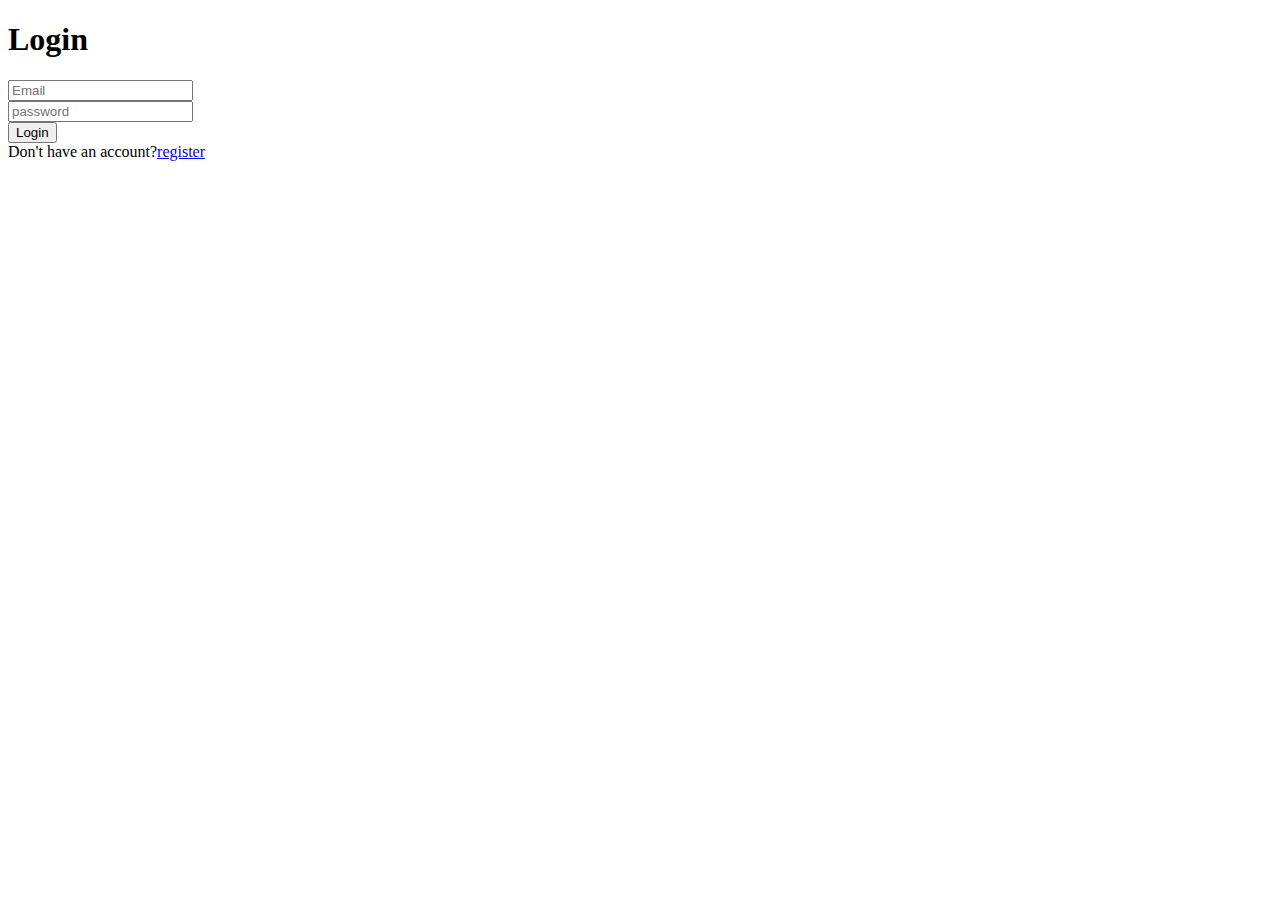
<file: index.html>
<!DOCTYPE html>
<html lang="en">
<head>
    <meta charset="UTF-8">
    <meta name="viewport" content="width=device-width, initial-scale=1.0">
    <title>Document</title>
    <link rel="stylesheet" href="http://127.0.0.1:5500/style.css">
    <link rel="stylesheet" href="http://127.0.0.1:5500/fontawesome-free-6.2.1-web/css/all.min.css">
</head>
<body>

    <div class="wrapper">
        <form action="">
            <h1>Login</h1>

            <div class="input-box"> 
                <input type="email" name="" id="email" placeholder="Email" required>
                <i class="fa-solid fa-user user icon "></i>
            </div>

            <div class="input-box"> 
                <input type="password" name="" id="password"  placeholder="password" required>
                <i class="fa-solid fa-lock" id="icon"></i>
            </div class=btn-box>
              <button class="btn" type="submit" id="btn-login">Login</button>
            <div class="register-link">
                <label for="">
                    <span>Don't have an account?<a href="signup.html">register</a></span>
                </label>
            </div>
          
        </form>
    </div>
<script>
    var btnlogin = document.getElementById('btn-login')
      btnlogin.onclick = function(){
    const email = document.getElementById('email')
    const password = document.getElementById('password')
    if( (localStorage.getItem("email") == email.value)
        &&(localStorage.getItem("password") == password.value)
    ){
       localStorage.setItem("signincheck","true")
       alert("Đăng nhập thành công hệ thống sẽ đưa bạn về trang chủ")
       window.location.href = "#"
    }
    else{
        alert(" Sai tên đăng nhập hoặc mật khẩu ")
    }
}


var password = document.getElementById('password');
      
      var icon= document.getElementById('icon');
      icon.addEventListener("click",function(){
        if (password.type === 'password')
         {
              password.type = 'text';
              
  } else {
              password.type = 'password';
             
  }
      })
</script>
</body>

</html>
</file>
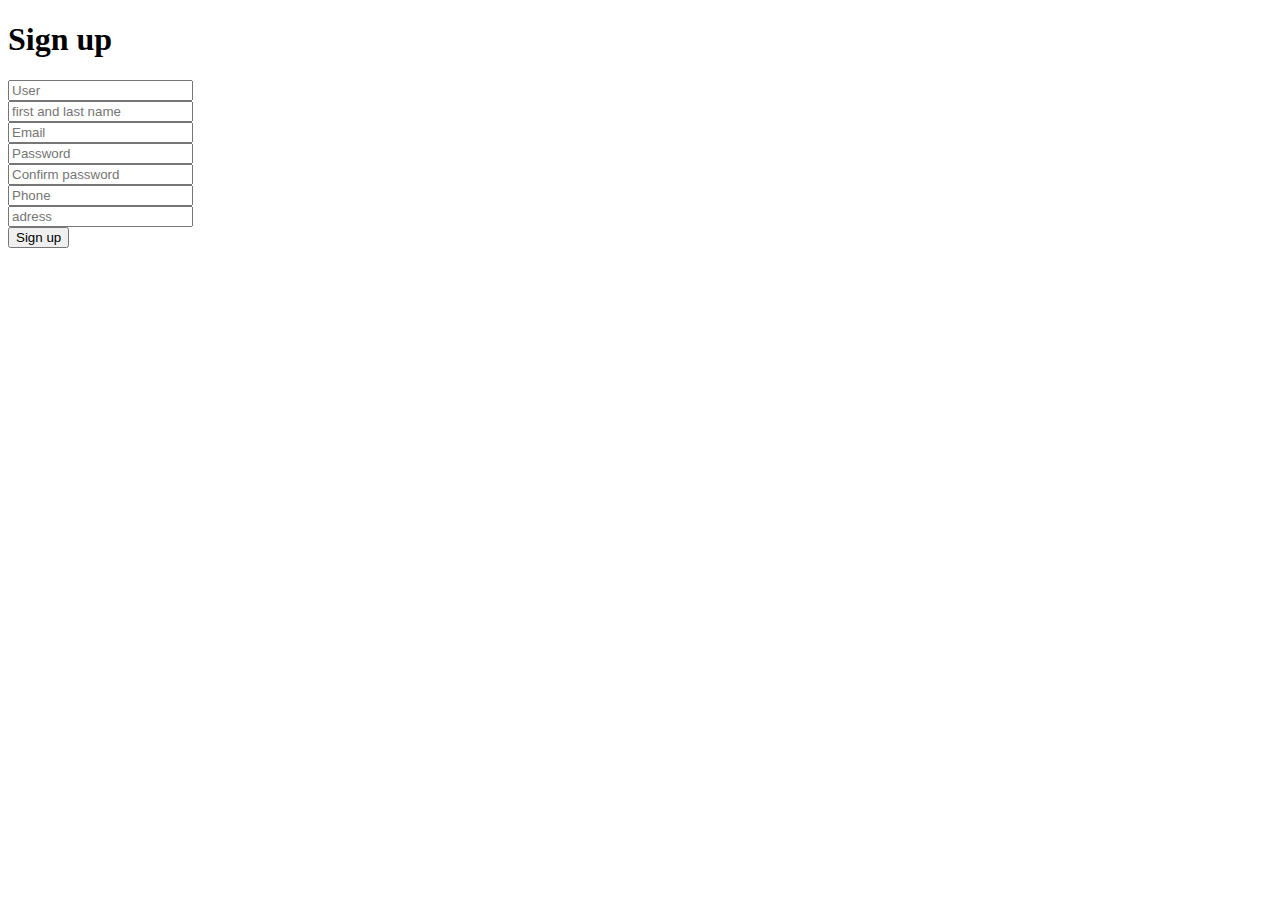
<file: signup.html>
<!DOCTYPE html>
<html lang="en">
<head>
    <meta charset="UTF-8">
    <meta name="viewport" content="width=device-width, initial-scale=1.0">
    <title>Document</title>
    <link rel="stylesheet" href="http://127.0.0.1:5500/fontawesome-free-6.2.1-web/css/all.min.css">
    <link rel="stylesheet" href="http://127.0.0.1:5500/style1.css">
</head>
<body>
    <div class="wrapper">
        <form action="">
            <h1>Sign up</h1>

            <div class="input-box"> 
               
                <input type="text" name="" id="user" placeholder="User" required>
                <i class="fa-solid fa-user user icon "></i>
            </div>

            <div class="input-box"> 
               
                <input type="text" name="" id="flname" placeholder="first and last name" required>
                <i class="fa-solid fa-user user icon "></i>
            </div>

            <div class="input-box"> 
                <input type="email" name="" id="email"  placeholder="Email" required>
                <i class="fa-solid fa-envelope"></i>
            </div class=btn-box>

            <div class="input-box"> 
                <input type="password" name="" id="password" placeholder="Password" required>
                <span class="lock-icon">
                <i class="fa-solid fa-lock lock" id="icon"></i>
               
            </span>
                
            </div>  
            
            <div class="input-box"> 
                <input type="password" name="" id="password2" placeholder="Confirm password" required >
                <span class="lock-icon">
                <i class="fa-solid fa-lock lock" id="icon1"></i>
                
            </span>
                
            </div>
            <div class="input-box"> 
                <input type="tel" name="" id="phone" placeholder="Phone"  required maxlength="10" >
                <i class="fa-solid fa-phone"></i>
            </div>
            <div class="input-box"> 
                <input type="text" name="" id="adress" placeholder="adress" required>
                <i class="fa-solid fa-map-location"></i>
            </div>
              <button class="btn" type="submit" id="btn-signup">Sign up</button>
          
        </form>
    </div>
    <script>
    var btn = document.getElementById('btn-signup')
        btn.onclick = function(){
             const user = document.getElementById('user');
             const flname = document.getElementById('flname');
             const email = document.getElementById('email');
             const password = document.getElementById('password');
             const password2 = document.getElementById('password2');
             const phone = document.getElementById('phone');
             const phone_check = document.getElementById('phone').value;
             const regex = /!@#$%^&*(),.?":{}|<>]/;
            const adress = document.getElementById('adress')
                var flag = false;
                if((flname.value.length>=8)
                &&(flname.value.length<=50)
                &&(user.value.length>=5)
                &&(user.value.length<=20)
                &&(password.value.length>=6)
                &&(password.value.length<=20)
                &&(password.value==password2.value)
                &&(adress.value.length<=100)
                &&(!regex.test(phone_check)&&(phone_check.charAt(1)==3||phone_check.charAt(1)==9)&&(phone_check.charAt(0)==0)&&(phone_check.length==10))
                )
                {flag=true};
                if(flag==true){
                    user_data= user.value;
                    localStorage.setItem("user",user_data);
                    email_data= email.value;
                    localStorage.setItem("email",email_data);
                    flname_data = flname.value;
                    localStorage.setItem("flname",flname_data );
                    phone_data= phone.value;
                    localStorage.setItem("phone",phone_data);
                    adress_data= adress.value;
                    localStorage.setItem("adress",adress_data);
                    password_data = password.value;
                    localStorage.setItem("password",password_data);
                    alert('Đăng ký thành công hệ thống sẽ đưa bạn đến trang đăng nhập ')
                    window.open('http://127.0.0.1:5500/index.html')
                }
                else  {alert("Đăng ký không thành công xin vui lòng thử lại ");};
            }
            // ẩn hiên mật khẩu input
      var password = document.getElementById('password');
      
      var icon= document.getElementById('icon');
      icon.addEventListener("click",function(){
        if (password.type === 'password')
         {
              password.type = 'text';
              
  } else {
              password.type = 'password';
             
  }
      })
     var password2 = document.getElementById('password2');
      var icon1= document.getElementById('icon1');
      icon1.addEventListener("click",function(){
        if (password2.type === 'password')
         {
              password2.type = 'text';
              
  } else {
              password2.type = 'password';
             
  }
      })
            </script>
</body>
</html>
</file>
